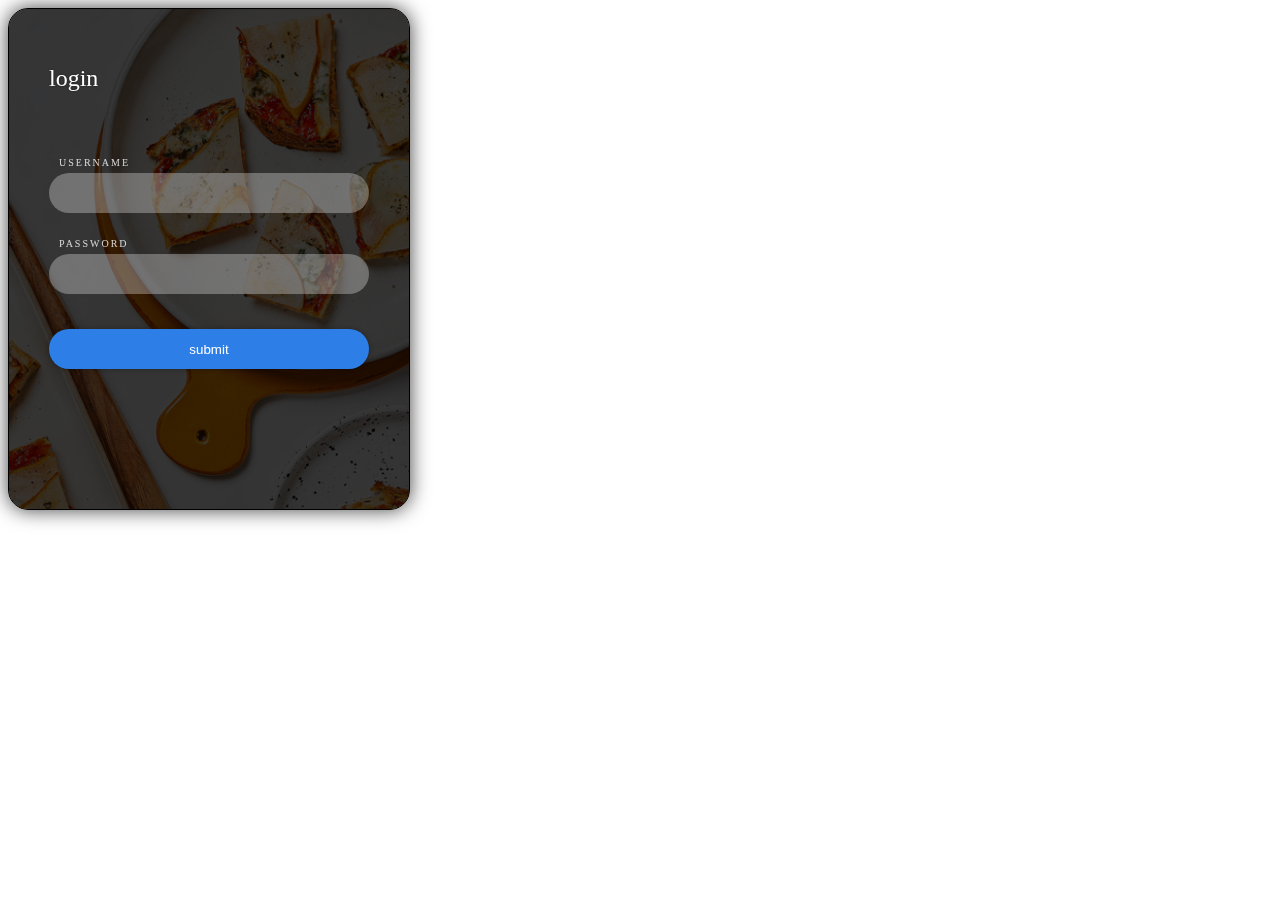
<file: login.html>
<html>
    <head>
        <title>login</title>
        <style>
            .login{
                border: 1px solid black;
                width:400px;
                height: 500px;
                background-image: url('bg-3.jpg');
                color: white;
                border-radius: 20px;
                box-shadow: 0px 0px 20px rgba(0,0,0,0.75);
                background-size: cover;
                background-position: center;
                overflow: hidden;
            }
            form{
                display: block;
                box-sizing: border-box;
                padding: 40px;
                width: 100%;
                height: 100%;
                backdrop-filter: brightness(40%);
                flex-direction: column;
                display: flex;
                gap:5px;

            }
            h1{
                font-weight: normal;
                font-size: 24px;
                text-shadow: 0px 0px 2px rgba(0,0,0,0.5);
                margin-bottom: 60px;
            }
            label{
                color: rgba(255,255,255,0.8);
                text-transform: uppercase;
                font-size: 10px;
                letter-spacing: 2px;
                padding-left: 10px;
            }
            input{
                background: rgba(255,255,255,0.3);
                height: 40px;
                line-height: 40px;
                border-radius: 20px;
                padding: 0px 20px;
                border: none;
                margin-bottom: 20px;
                color: white;
            }
            button{
                background: rgb(45,126,231);
                height: 40px;
                line-height: 40px;
                border-radius: 40px;
                border: none;
                margin: 10px 0px;
                box-shadow: 0px 0px 5px rgba(0,0,0,0.3);
                color: white;
            }
        </style>
    </head>
    <body>
        <div class="login">
            <form>
                <h1>login</h1>
                <label>Username</label>
                <input type="text">
                <label>password</label>
                <input type="password">
                <button>submit</button>
            </form>
        </div>
    </body>
</html>
</file>
